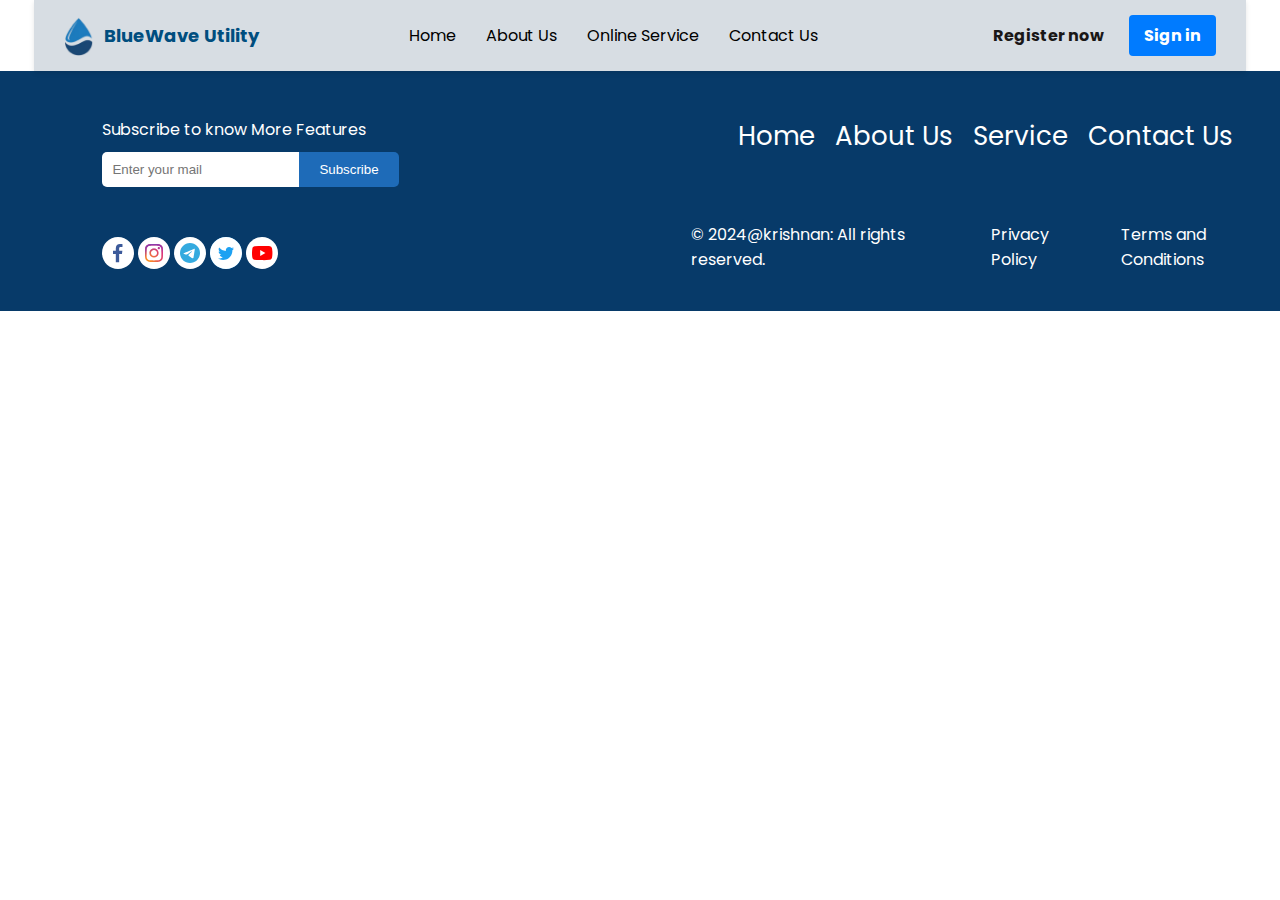
<file: about.html>
<!DOCTYPE html>
<html lang="en">

<head>
    <meta charset="UTF-8">
    <meta name="viewport" content="width=device-width, initial-scale=1.0">
    <title>about-Bluewave Utility</title>
    <link rel="stylesheet" href="./css/style.css">
</head>

<body>
    <section class="main-section">
        <header class="main">
            <nav class="navbar">
                <div class="navbar-logo">
                    <img src="./images/logo-removebg-preview (1) 1.png" alt="BlueWave Utility Logo">
                    <span>BlueWave Utility</span>
                </div>
                <ul class="navbar-menu">
                    <li><a href="./index.html">Home</a></li>
                    <li><a href="./about.html">About Us</a></li>
                    <li><a href="./service.html">Online Service</a></li>
                    <li><a href="./contact.html">Contact Us</a></li>
                </ul>
                <div class="navbar-buttons">
                    <a href="#" class="btn register-btn color-black">Register now</a>
                    <a href="#" class="btn signin-btn bg-blue color-white">Sign in</a>
                </div>
            </nav>
    </section>


    <!-- <footer>
    <div class="subscribe">
        <h4 class="fs-24 fw-semibold color-white">Subscribe to know
            More Features</h4>
            <form action=""></form>
            
    </div>
</footer> -->
    <footer>
        <div class="footer-left">
            <div class="subscribe">
                <p>Subscribe to know More Features</p>
                <form>
                    <input type="email" placeholder="Enter your mail">
                    <button type="submit">Subscribe</button>
                </form>
            </div>

            <div class="footer-logo">
                <img src=".//icons/fb.svg" alt="fb">
                <img src=".//icons/insta.svg" alt="fb">
                <img src=".//icons/telegram.svg" alt="fb">
                <img src=".//icons/twitter.svg" alt="fb">
                <img src=".//icons/youtube.svg" alt="fb">
            </div>
        </div>

        <div class="footer-right">

            <div class="info">
                <ul>
                    <li><a href="#home" class="color-white">Home</a></li>
                    <li><a href="#about" class="color-white">About Us</a></li>
                    <li><a href="#services" class="color-white">Service</a></li>
                    <li><a href="#contact" class="color-white">Contact Us</a></li>
                </ul>
            </div>

            <div class="copywrite-container">
                <p>© 2024@krishnan: All rights reserved.</p>
                <a href="#" class="color-white">Privacy Policy</a>
                <a href="#" class="color-white">Terms and Conditions</a>
            </div>
        </div>


    </footer>


    </section>
</body>

</html>
</file>
<file: css/style.css>
@import url("https://fonts.googleapis.com/css2?family=Poppins:ital,wght@0,100;0,200;0,300;0,400;0,500;0,600;0,700;0,800;0,900;1,100;1,200;1,300;1,400;1,500;1,600;1,700;1,800;1,900&display=swap");


body {
    margin: 0px;
    padding:0px;
    font-family: "Poppins", sans-serif;
    text-decoration: none;
}


/* common css start*/

/* Font size */
.fs-16{font-size: 16px;}
.fs-24{font-size: 24px;}
.fs-26{font-size: 26px;}
.fs-30{font-size: 30px;}
.fs-40{font-size: 40px;}
.fs-48{font-size: 48px;}
.fs-50{font-size: 50px;}

/* Font weight */
.fw-medium{font-weight: 300;}
.fw-semibold{font-weight: 600;}
.fw-bold{font-weight: 700;}
.fw-extrabold{font-weight: 900;}

/* Colors */
.color-black{color:#1A1717;}
.color-white{color: white;}
.color-navy{color: #063B75;}
.color-skyblue{color: #3DC1EA;}

/* bg colors */
.bg-blue{background-color: #007bff}


/* padding */

.padding{padding-top: 40px;}

/* common css end */




section{
    
    width: 100%;
    height: auto;
    /* background-color: aquamarine; */

}


section .main{
    width: 100%;
    height: auto;
    display: flex;
    flex-direction: column;
    align-items: center;
    justify-content: center;
}

.main header{
  width: 100%;
  height: auto;
  background-color: #D7DDE3;
  display: flex;
  align-items: center;
  justify-content: center;
}

header nav {
    width: 90%;
    display: flex;
    justify-content: space-between;
    align-items: center;
    padding: 15px 30px;
    background-color: #D7DDE3;
    box-shadow: 0 2px 5px rgba(0, 0, 0, 0.1);
}

.navbar-logo {
    display: flex;
    align-items: center;
}

.navbar-logo img {
    height: 40px;
    margin-right: 10px;
}

.navbar-logo span {
    font-size: 18px;
    font-weight: bold;
    color: #004e7f; 
}

.navbar-menu {
    list-style: none;
    display: flex;
    margin: 0;
    padding: 0;
}

.navbar-menu li {
    margin: 0 15px;
}

.navbar-menu a {
    color: #000;
    text-decoration: none;
    font-size: 16px;
}

.navbar-menu a:hover {
    color: #004e7f;
}

.navbar-buttons {
    display: flex;
}

.navbar-buttons .btn {
    text-decoration: none;
    /* color: white; */
    padding: 8px 15px;
    border-radius: 4px;
    font-weight: bold;
    margin-left: 10px;
    display: inline-block;
}

/* .register-btn {
    background-color: #004e7f; 
} */

.register-btn:hover {
    background-color: #003b5f;
}

/* .signin-btn {
    background-color: #00a9ce; 
} */

.signin-btn:hover {
    background-color: #008bb5;
}



/* water quality con end */

/* footer start */



footer {
    width: 100%;
    height: 200px;
    background-color: #073A69;
    padding: 20px 0;
    color: white;
    display: flex;
  }
  
  .footer-left {
    /* background-color: #D7DDE3; */
    width: 50%;
    height: 100%;
    display: flex;
    flex-direction: column;
    padding-left: 8%;
    padding-top: 10px;
    /* align-items: center;
    text-align: center; */
    gap: 30px
  }
  
  .subscribe {
    margin-bottom: 20px;
  }
  
  .subscribe p {
    font-size: 16px;
    margin-bottom: 10px;
  }
  
  .subscribe form {
    display: flex;
  }
  
  .subscribe input[type="email"] {
    padding: 10px;
    border: none;
    border-radius: 5px 0 0 5px;
    outline: none;
  }
  
  .subscribe button {
    padding: 10px 20px;
    border: none;
    border-radius: 0 5px 5px 0;
    background-color: #1E6BB8;
    color: white;
    cursor: pointer;
  }
  

  .footer-right{
    width: 50%;
    height: 100%;
    /* background-color: #9eb0c3; */
    /* display: flex;
    flex-direction: row; */
  }

 .footer-right .info{
    width: 100%;
    height: 50%;

  }

  .footer-right .info ul{
    display: flex;
    gap: 20px;
    padding: 10px;
    justify-content: center;
  }

  .footer-right .info a{
    font-size: 26px;
    color: white;
    text-decoration: none;
  }
  .footer-right .info ul li a{
    text-decoration: none;
    color: white;
  }
  .footer-right .info ul li{
    list-style: none;
  }

  .footer-right .copywrite-container{
    width: 100%;
    height: 30%;
    display: flex;
    align-items: center;
    justify-content: center;
    gap: 30px;
    padding-top: 10px;
  }


footer .copywrite-container a{
    text-decoration: none;
} 


  
/* footer end */
</file>
